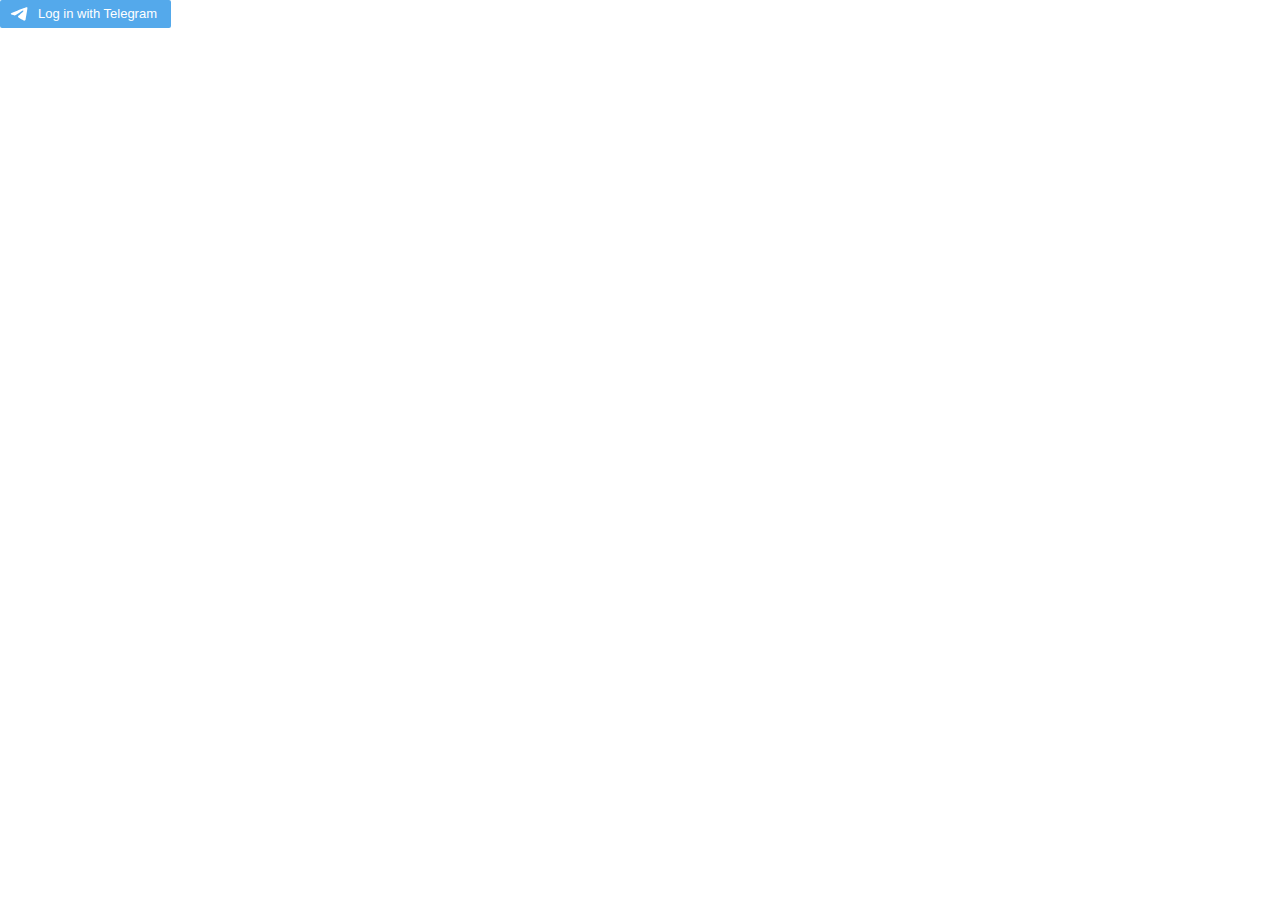
<file: DaisyX_files/ProtectronBetaBot.html>
<!DOCTYPE html>
<!-- saved from url=(0124)https://oauth.telegram.org/embed/ProtectronBetaBot?origin=https%3A%2F%2Fprotectronbot.com&size=medium&userpic=false&radius=2 -->
<html><head><meta http-equiv="Content-Type" content="text/html; charset=UTF-8">
    
    <title>Telegram Widget</title>
    <!--<base target="_blank">--><base href="." target="_blank">
    <meta name="viewport" content="width=device-width, initial-scale=1.0, minimum-scale=1.0, maximum-scale=1.0, user-scalable=no">
    <meta name="format-detection" content="telephone=no">
    <meta http-equiv="X-UA-Compatible" content="IE=edge">
    <meta name="MobileOptimized" content="176">
    <meta name="HandheldFriendly" content="True">
    <meta name="robots" content="noindex, nofollow">
    <style>.tgme_widget_login_button{border-radius:2px!important;}</style>
    <link rel="shortcut icon" href="https://telegram.org/favicon.ico?3" type="image/x-icon">
    <link href="./css" rel="stylesheet" type="text/css">
    <link href="./widget-frame.css" rel="stylesheet" media="screen">
    <script>TBaseUrl='/';</script>
  </head>
  <body class="widget_frame_base tgme_widget body_widget_login" data-new-gr-c-s-check-loaded="14.993.0" data-gr-ext-installed="">
    <div class="tgme_widget_login medium nouserpic" id="widget_login"><button class="btn tgme_widget_login_button" onclick="return TWidgetLogin.auth();"><i class="tgme_widget_login_button_icon"></i>Log in with Telegram</button></div>
    
    <script src="./widget-frame.js.download"></script>
    <script>TWidgetLogin.init('widget_login', 774061057, {"origin":"https:\/\/protectronbot.com","embed":1}, false, "en");
</script>
  

<!-- page generated in 9.68ms -->
</body></html>
</file>
<file: DaisyX_files/widget-frame.css>
body.widget_frame_base {
  font-family: 'Roboto', sans-serif;
  padding: 0;
  margin: 0 auto;
  font-size: 16px;
}
.widget_frame_base a {
  color: #2481CC;
  text-decoration: none;
}
.widget_frame_base a:hover {
  text-decoration: underline;
}
.widget_frame_base a:hover * {
  text-decoration: inherit;
}
body.rtl {
  direction: rtl;
}

.no_transitions,
.no_transitions * {
  transition: none !important;
}

body.body_widget_post {
  line-height: 0;
  color: #212121;
  min-width: 300px;
  max-width: 500px;
}
mark.highlight {
  background: #ffeeb8;
  color: inherit;
  border-radius: 2px;
  padding: 0 1px;
  margin: 0 -1px;
}
.emoji {
  font-style: normal;
}
.emoji > b {
  font-weight: normal;
}
.emoji_default .emoji {
  background: none !important;
}
.emoji_image .emoji {
  width: 1.25em;
  vertical-align: top;
  display: inline-block;
  white-space: nowrap;
  overflow: hidden;
  background: no-repeat 2px 50%;
  background-position-y: calc(50% - 1px);
  background-size: 1.25em 1.25em;
  text-indent: -10em;
  padding: 3px 3px 3px 2px;
  margin: -3px -2px;
}
.emoji_image .emoji > b {
  letter-spacing: 12em;
  pointer-events: none;
}
.flex_ellipsis,
.inline_flex_ellipsis {
  position: relative;
  display: -webkit-flex !important;
  display: flex !important;
  overflow: hidden;
  text-overflow: ellipsis;
}
.inline_flex_ellipsis {
  display: -webkit-inline-flex !important;
  display: inline-flex !important;
  vertical-align: top;
}
a.flex_ellipsis:hover:before,
a.inline_flex_ellipsis:hover:before {
  position: absolute;
  right: 0;
  content: '\a0';
  text-decoration: underline;
  letter-spacing: 1000em;
}
.flex_ellipsis > .ellipsis,
.inline_flex_ellipsis > .ellipsis {
  flex: 0 1 auto;
  overflow: hidden;
  text-overflow: ellipsis;
}
.media_not_supported_cont,
.media_not_supported .media_supported_cont {
  display: none;
}
.media_not_supported .media_not_supported_cont {
  display: block;
}
.copyonly {
  color: transparent;
  display: inline-block;
  vertical-align: baseline;
  width: 1px;
  height: 0;
  background: 0 no-repeat none;
  font-size: 0;
  float: left;
  text-rendering: auto;
  /*-webkit-user-select: none;
  -moz-user-select: none;
  -ms-user-select: none;
  user-select: none;*/
}
.file-upload {
  display: none;
}
.ohide {
  opacity: 0;
  visibility: hidden;
  pointer-events: none;
}
.tgme_widget_message_user {
  float: left;
}
.tgme_widget_message_user a {
  display: inline-block;
  border-radius: 18px;
}
.tgme_widget_message_user_photo,
.tgme_widget_message_user_photo img,
.tgme_widget_login_user_photo,
.tgme_widget_login_user_photo img {
  display: inline-block;
  vertical-align: top;
  width: 36px;
  height: 36px;
  border-radius: 18px;
}
.tgme_widget_message_user_photo,
.tgme_widget_login_user_photo {
  position: relative;
  font-style: normal;
  text-align: center;
  text-transform: uppercase;
  text-decoration: none !important;
  font-size: 19px;
  line-height: 38px;
  color: #fff;
  background: #e57979;
  overflow: hidden;
}
.tgme_widget_message_user_photo:before,
.tgme_widget_login_user_photo:before {
  content: attr(data-content);
  font-weight: 500;
}
.tgme_widget_message_user_photo img,
.tgme_widget_login_user_photo img {
  position: absolute;
  left: 0;
  top: 0;
}
.tgme_widget_message_bubble {
  position: relative;
  border: 1px solid #d7e3ec;
  border-radius: 0 10px 10px 10px;
  background: #fff;
  padding: 12px 17px;
}
.tgme_widget_message_bubble,
.tgme_widget_message_inline_keyboard {
  margin-left: 45px;
}
.no_userpic .tgme_widget_message_user {
  display: none;
}
.no_userpic .tgme_widget_message_bubble,
.no_userpic .tgme_widget_message_inline_keyboard {
  margin-left: 7px;
}
@media (max-width: 354px) {
  .tgme_widget_message_user {
    display: none;
  }
  .tgme_widget_message_bubble,
  .tgme_widget_message_inline_keyboard {
    margin-left: 7px;
  }
  .force_userpic .tgme_widget_message_user {
    display: block;
  }
  .force_userpic .tgme_widget_message_bubble,
  .force_userpic .tgme_widget_message_inline_keyboard {
    margin-left: 45px;
  }
}
.tgme_widget_message_bubble_tail {
  pointer-events: none;
  position: absolute;
  left: -8px;
  top: -1px;
}
.tgme_widget_message_bubble_tail .background {
  pointer-events: auto;
  fill: #fff;
}
.tgme_widget_message_bubble_tail .border_1x {
  fill: #d7e3ec;
}
.tgme_widget_message_bubble_logo {
  display: inline-block;
  float: right;
  width: 24px;
  height: 20px;
  margin-left: 10px;
  background: url('data:image/svg+xml,%3Csvg%20height%3D%2220%22%20viewBox%3D%220%200%2024%2020%22%20width%3D%2224%22%20xmlns%3D%22http%3A%2F%2Fwww.w3.org%2F2000%2Fsvg%22%3E%3Cpath%20d%3D%22m488.649875%2044.6098697c6.442438-2.8224615%2010.738405-4.6832009%2012.887902-5.5822181%206.137252-2.5668769%207.41252-3.0127709%208.243723-3.0276516.182815-.0030813.591576.0424775.856354.2585203.223574.1824224.285088.428849.314524.6018054.029436.1729565.066092.5669556.036954.874815-.33258%203.5138587-1.771648%2012.041067-2.503764%2015.9766489-.309785%201.6652923-.919763%202.2236562-1.510292%202.2782995-1.283356.1187526-2.257879-.8528431-3.500872-1.6721675-1.945039-1.2820809-3.043862-2.0801802-4.931859-3.3312543-2.181908-1.4458326-.767468-2.2404874.475995-3.5391756.32542-.3398729%205.979917-5.5116482%206.08936-5.9808093.013687-.0586764.02639-.2773944-.102829-.3928855-.129218-.1154911-.319934-.0759976-.457559-.0445881-.195081.044522-3.302306%202.1096922-9.321675%206.1955107-.881976.6089971-1.680842.9057209-2.396598.8901714-.789064-.017142-2.306907-.4486274-3.435267-.8174505-1.38398-.4523766-2.48394-.6915513-2.388158-1.4598267.049889-.4001653.59791-.8094133%201.644061-1.227744z%22%20fill%3D%22%2333afed%22%20fill-rule%3D%22evenodd%22%20transform%3D%22translate%28-487%20-36%29%22%2F%3E%3C%2Fsvg%3E') no-repeat center;
  cursor: pointer;
}
.err_message .tgme_widget_message_bubble_logo {
  margin-top: 4px;
}
.tgme_widget_message_inline_row {
  margin-top: 6px;
  display: flex;
}
.tgme_widget_message_inline_button {
  display: inline-block;
  font-size: 16px;
  line-height: 21px;
  font-weight: 500;
  background: #b5c0c8;
  box-shadow: none;
  color: #fff;
  border-radius: 10px;
  padding: 7px 12px 6px;
  text-align: center;
  max-width: 100%;
  box-sizing: border-box;
  flex-grow: 1;
  flex-shrink: 1;
}
.widget_frame_base a.tgme_widget_message_inline_button,
.widget_frame_base a.tgme_widget_message_inline_button:hover {
  color: #fff;
  text-decoration: none;
}
.tgme_widget_message_inline_button + .tgme_widget_message_inline_button {
  margin-left: 6px;
}
.tgme_widget_message_inline_button_text {
  display: block;
  white-space: nowrap;
  overflow: hidden;
  text-overflow: ellipsis;
}
a.tgme_widget_message_action_btn {
  vertical-align: top;
  white-space: nowrap;
  font-weight: 500;
  margin-left: 12px;
  cursor: pointer;
}
a.tgme_widget_message_action_btn,
body.dark a.tgme_widget_message_action_btn {
  color: inherit !important;
}
a.tgme_widget_message_action_btn.accent_color,
body.dark a.tgme_widget_message_action_btn.accent_color {
  color: #2481CC !important;
}
.tgme_widget_message_author,
.tgme_widget_message_forwarded_from {
  font-size: 16px;
  line-height: 23px;
  margin: -2px 0;
  color: #2481CC;
  text-align: left;
  white-space: nowrap;
  text-overflow: ellipsis;
  overflow: hidden;
  display: -webkit-flex;
  display: flex;
}
.widget_frame_base .tgme_widget_message_author a,
.widget_frame_base .tgme_widget_message_author a:hover,
.widget_frame_base .tgme_widget_message_forwarded_from a,
.widget_frame_base .tgme_widget_message_forwarded_from a:hover {
  color: inherit;
}
.tgme_widget_message_forwarded_from {
  margin-top: 0;
}
.tgme_widget_message_author_name,
.tgme_widget_message_owner_name,
.tgme_widget_message_via_bot,
.tgme_widget_message_forwarded_from_name,
.tgme_widget_message_forwarded_from_author {
  -webkit-flex: 0 1 auto;
  flex: 0 1 auto;
  text-overflow: ellipsis;
  overflow: hidden;
  font-weight: 500;
}
.tgme_widget_message_via_bot {
  -webkit-flex-shrink: 0;
  flex-shrink: 0;
  max-width: 30%;
}
.tgme_widget_message_forwarded_from .tgme_widget_message_via_bot {
  max-width: 25%;
}
.verified-icon {
  display: inline-block;
  width: 1em;
  height: 1em;
  padding: 1px;
  color: transparent;
  background: url('data:image/svg+xml,%3Csvg%20height%3D%2226%22%20viewBox%3D%220%200%2026%2026%22%20width%3D%2226%22%20xmlns%3D%22http%3A%2F%2Fwww.w3.org%2F2000%2Fsvg%22%3E%3Cpath%20d%3D%22m14.378741%201.509638%201.818245%201.818557c.365651.365716.861601.571194%201.378741.571259l2.574273.000312c1.01361.000117%201.846494.773578%201.940861%201.762436l.008905.187798-.000312%202.5727c-.000065.517322.205439%201.013454.571259%201.379222l1.819649%201.819337c.714441.713427.759174%201.843179.134563%202.609139l-.134797.148109-1.819181%201.8182502c-.365963.3657823-.571558.8620196-.571493%201.3794456l.000312%202.5737972c.000559%201.0136048-.772668%201.846676-1.7615%201.9412861l-.188266.0084786-2.573792-.0003107c-.517426-.0000624-1.013675.2055248-1.379456.5714956l-1.818245%201.8191823c-.71331.7145515-1.843049.7594886-2.609113.1349998l-.148135-.1347645-1.8193435-1.8196542c-.3657628-.3658252-.8618987-.5713214-1.3792103-.571259l-2.5727052.0003107c-1.0136048.0001222-1.846676-.7731321-1.9412861-1.761968l-.0089492-.1877967-.0003107-2.5742678c-.0000624-.5171478-.2055495-1.0130926-.571259-1.3787397l-1.8185622-1.8182515c-.7139886-.713869-.758706-1.843647-.1340846-2.609607l.1338493-.148109%201.8190328-1.81935c.3655665-.365625.5709613-.861471.5710237-1.378494l.0003107-2.573181c.0006006-1.076777.8734635-1.949636%201.9502353-1.950234l2.5731758-.000312c.5170321-.000065%201.0128768-.205452%201.3785044-.571025l1.8193448-1.819038c.761592-.761449%201.996254-.761345%202.757716.000247zm3.195309%208.047806c-.426556-.34125-1.032655-.306293-1.417455.060333l-.099151.108173-4.448444%205.55815-1.7460313-1.74707-.1104961-.096564c-.4229264-.32188-1.0291801-.289692-1.4154413.096564-.3862612.386269-.4184492.992511-.0965653%201.41544l.0965653.1105%202.5999987%202.5999987.109876.0961467c.419874.320359%201.015131.2873897%201.397071-.0773773l.098579-.107692%205.2-6.4999961.083772-.120484c.273208-.455884.174278-1.054885-.252278-1.396122z%22%20fill%3D%22%2333AFED%22%20fill-rule%3D%22evenodd%22%2F%3E%3C%2Fsvg%3E') no-repeat 0 0;
  background-size: 100%;
  vertical-align: -4px;
  margin-left: 8px;
}
.message_media_not_supported_wrap {
  padding: 0 10px;
  margin: 16px 0 26px;
  text-align: center;
}
.message_media_not_supported {
  font-size: 14px;
  line-height: 20px;
  color: #738CA7;
  -webkit-user-select: none;
  -moz-user-select: none;
  -ms-user-select: none;
  user-select: none;
}
.message_media_view_in_telegram {
  display: inline-block;
  font-size: 14px;
  line-height: 20px;
  font-weight: 500;
  border-radius: 20px;
  border: 1px solid #4ca3e2;
  transition: all .2s ease;
  text-transform: uppercase;
  white-space: nowrap;
  color: #2481cc;
  padding: 10px 20px 9px;
  margin-top: 12px;
}
.widget_frame_base a.message_media_view_in_telegram:hover {
  text-decoration: none;
  background: #4ca3e2;
  color: #fff;
}
.tgme_widget_message_photo_wrap {
  display: block;
  background: no-repeat -10000px -10000px;
  background-size: 0 0;
  margin: 12px -17px;
  min-width: calc(100% + 34px) !important;
  max-width: calc(100% + 34px) !important;
  text-align: center;
  position: relative;
  overflow: hidden;
}
.tgme_widget_message_photo_wrap:hover {
  text-decoration: none;
}
.tgme_widget_message_photo {
  display: block;
  position: relative;
  background: no-repeat center;
  background-size: cover;
  background-image: inherit;
  margin: 0 auto;
  z-index: 2;
}
.tgme_widget_message_photo_wrap.blured:before {
  content: '';
  display: block;
  position: absolute;
  left: -30px;
  right: -30px;
  top: -30px;
  bottom: -30px;
  background: no-repeat center;
  background-size: cover;
  background-image: inherit;
  -webkit-filter: blur(15px);
  filter: blur(15px);
  z-index: 1;
}
.tgme_widget_message_photo_wrap.blured:after {
  content: '';
  display: block;
  position: absolute;
  left: -1px;
  right: -1px;
  top: -1px;
  bottom: -1px;
  background: #fff;
  opacity: .3;
  z-index: 1;
}
.tgme_widget_message_video_player {
  display: block;
  margin: 12px -17px;
  min-width: calc(100% + 34px) !important;
  max-width: calc(100% + 34px) !important;
  position: relative;
  overflow: hidden;
}
a.tgme_widget_message_video_player:hover {
  text-decoration: none;
}
.tgme_widget_message_video_player:after,
.link_preview_video_player:after,
.tgme_widget_message_game_video_player:after {
  content: '';
  display: block;
  position: absolute;
  left: 0;
  right: 0;
  top: 0;
  bottom: 0;
  z-index: 3;
}
.tgme_widget_message_video_thumb,
.tgme_widget_message_roundvideo_thumb,
.link_preview_video_thumb,
.tgme_widget_message_game_video_thumb {
  position: absolute;
  left: -30px;
  right: -30px;
  top: -30px;
  bottom: -30px;
  background: no-repeat center;
  background-size: cover;
  -webkit-filter: blur(15px);
  filter: blur(15px);
}
.tgme_widget_message_video_wrap,
.link_preview_video_wrap,
.tgme_widget_message_game_video_wrap {
  position: relative;
  display: block;
  margin: 0 auto;
  overflow: hidden;
  z-index: 2;
}
.tgme_widget_message_video_wrap {
  min-width: 100%;
  max-width: 100%;
}
.tgme_widget_message_video_player.blured .tgme_widget_message_video_wrap {
  background: rgba(255, 255, 255, .3);
}
.tgme_widget_message_video,
.link_preview_video,
.tgme_widget_message_game_video {
  position: absolute;
  left: 0;
  right: 0;
  top: 0;
  bottom: 0;
}
.tgme_widget_message_video.blured {
  left: -30px;
  right: -30px;
  top: -30px;
  bottom: -30px;
  width: calc(100% + 60px);
  height: calc(100% + 60px);
  object-fit: cover;
  -webkit-filter: blur(15px);
  filter: blur(15px);
}
.message_video_play {
  position: absolute;
  left: 0;
  right: 0;
  top: 0;
  bottom: 0;
  z-index: 1;
  cursor: pointer;
  transition: opacity .2s ease;
  z-index: 5;
}
.playing .message_video_play,
.not_supported .message_video_play {
  opacity: 0;
}
.message_video_play:after {
  display: inline-block;
  content: '';
  width: 60px;
  height: 60px;
  border-radius: 30px;
  background: url('data:image/svg+xml,%3Csvg%20height%3D%2240%22%20viewBox%3D%220%200%2040%2040%22%20width%3D%2240%22%20xmlns%3D%22http%3A%2F%2Fwww.w3.org%2F2000%2Fsvg%22%3E%3Cpath%20d%3D%22m12%208.83371381v22.33257239c0%20.8591096.6964459%201.5555555%201.5555556%201.5555555.2958418%200%20.5855493-.084363.8351396-.2431932l17.5470212-11.1662862c.7247977-.4612349.9384575-1.4227043.4772226-2.147502-.1222335-.1920812-.2851414-.3549891-.4772226-.4772226l-17.5470212-11.1662862c-.7247977-.4612349-1.6862671-.24757504-2.147502.47722266-.1588302.24959034-.2431932.53929784-.2431932.83513965z%22%20fill%3D%22%23fff%22%2F%3E%3C%2Fsvg%3E') no-repeat center;
  background-color: #808080;
  background-color: rgba(0, 0, 0, .5);
  position: absolute;
  left: 0;
  right: 0;
  top: 0;
  bottom: 0;
  margin: auto;
}
.message_video_duration,
.tgme_widget_message_game_label,
.tgme_widget_message_invoice_label {
  position: absolute;
  display: inline-block;
  font-size: 14px;
  line-height: 17px;
  border-radius: 11px;
  background: #808080;
  background: rgba(0, 0, 0, .5);
  -webkit-font-smoothing: antialiased;
  -moz-osx-font-smoothing: grayscale;
  white-space: nowrap;
  color: #fff;
  padding: 3px 8px 2px;
  margin: 10px;
  right: 0;
  bottom: 0;
  z-index: 7;
}
.tgme_widget_message_video_player .message_media_not_supported_wrap,
.tgme_widget_message_roundvideo_player .message_media_not_supported_wrap {
  position: absolute;
  left: 0;
  right: 0;
  top: 0;
  bottom: 0;
  background: rgba(0, 0, 0, .3);
  margin: 0;
  text-align: center;
  z-index: 6;
  transition: all .2s ease;
  pointer-events: none;
  visibility: hidden;
  opacity: 0;
}
.tgme_widget_message_video_player.not_supported .message_media_not_supported_wrap,
.tgme_widget_message_roundvideo_player.not_supported .message_media_not_supported_wrap {
  pointer-events: auto;
  visibility: visible;
  opacity: 1;
}
.tgme_widget_message_video_player .message_media_not_supported,
.tgme_widget_message_roundvideo_player .message_media_not_supported,
body.dark .tgme_widget_message_video_player .message_media_not_supported,
body.dark .tgme_widget_message_roundvideo_player .message_media_not_supported {
  position: absolute;
  left: 0;
  right: 0;
  top: 0;
  bottom: 0;
  display: inline-block;
  font-size: 14px;
  line-height: 20px;
  color: #fff;
  height: 74px;
  margin: auto;
  padding: 15px;
}
.tgme_widget_message_video_player .message_media_view_in_telegram,
.tgme_widget_message_roundvideo_player .message_media_view_in_telegram,
body.dark .tgme_widget_message_video_player .message_media_view_in_telegram,
body.dark .tgme_widget_message_roundvideo_player .message_media_view_in_telegram {
  border-color: #fff;
  color: #fff;
}
.tgme_widget_message_video_player .message_media_view_in_telegram:hover,
.tgme_widget_message_roundvideo_player .message_media_view_in_telegram:hover,
body.dark .tgme_widget_message_video_player .message_media_view_in_telegram:hover,
body.dark .tgme_widget_message_roundvideo_player .message_media_view_in_telegram:hover {
  background: #fff;
  color: #777;
}
.tgme_widget_message_sticker_wrap {
  position: relative;
  display: block;
  margin: 12px auto;
  min-height: 20px;
}
.tgme_widget_message_sticker {
  display: block;
  background: no-repeat center;
  background-size: 100%;
  max-width: 256px;
}
.tgme_widget_message_tgsticker {
  position: relative;
  display: block;
  max-width: 256px;
}
.tgme_widget_message_tgsticker img.blured {
  filter: blur(3px);
}
.tgme_widget_message_tgsticker img,
.tgme_widget_message_tgsticker canvas {
  position: absolute;
  top: 0; bottom: 0;
  left: 0; right: 0;
  width: 100%;
  height: 100%;
}
.tgme_widget_message_roundvideo_player {
  position: relative;
  display: block;
  margin: 12px auto;
  max-width: 256px;
}
.tgme_widget_message_roundvideo_player .message_media_not_supported_wrap {
  border-radius: 128px;
}
.tgme_widget_message_roundvideo_wrap {
  position: relative;
  display: inline-block;
  vertical-align: top;
  overflow: hidden;
  width: 100%;
  padding: 2px;
  margin: -2px;
}
.tgme_widget_message_roundvideo_wrap:before {
  content: '';
  display: block;
  padding-top: 100%;
}
.tgme_widget_message_roundvideo {
  position: absolute;
  left: 0;
  right: 0;
  top: 0;
  bottom: 0;
  border-radius: 130px;
  width: 100%;
  height: 100%;
}
.tgme_widget_message_roundvideo_muted {
  position: absolute;
  left: 50%;
  bottom: 12px;
  display: inline-block;
  width: 32px;
  height: 32px;
  margin-left: -16px;
  border-radius: 16px;
  background: url('data:image/svg+xml,%3Csvg%20height%3D%2230%22%20viewBox%3D%220%200%2030%2030%22%20width%3D%2230%22%20xmlns%3D%22http%3A%2F%2Fwww.w3.org%2F2000%2Fsvg%22%3E%3Cpath%20d%3D%22m16.4885328%209.06461828c.1165616.19426925.1781339.41656476.1781339.64311969v10.58452403c0%20.690356-.5596441%201.25-1.25%201.25-.226555%200-.4488505-.0615723-.6431197-.1781338l-3.3454132-2.0072479c-.6275112-.3765068-1.0114671-1.054646-1.0114671-1.7864436v-5.1408734c0-.7317976.3839559-1.4099368%201.0114671-1.7864436l3.3454132-2.00724788c.5919753-.3551852%201.3598006-.16322887%201.7149858.42874646zm-8.57186613%202.18538172c.69035593%200%201.25.5596441%201.25%201.25v5c0%20.6903559-.55964407%201.25-1.25%201.25-.69035594%200-1.25-.5596441-1.25-1.25v-5c0-.6903559.55964406-1.25%201.25-1.25zm15.45418453%201.1551933c.2422616-.1706399.5792198-.1491612.7978635.0660979.2186436.215259.2453762.5518412.0785363.7967352l-.0716419.0871214-1.6419424%201.6674013%201.6419424%201.6677398c.2421664.2459741.2390797.6416902-.0068944.8838566-.2186437.215259-.5556019.2367378-.7978635.0660979l-.0859931-.0729923-1.6281914-1.654702-1.6279579%201.654702-.0859931.0729923c-.2422615.1706399-.5792198.1491611-.7978635-.0660979-.2186436-.2152591-.2453762-.5518413-.0785363-.7967353l.0716419-.0871213%201.6417089-1.6677398-1.6417089-1.6674013c-.2421664-.2459741-.2390797-.6416902.0068944-.8838566.2186437-.2152591.555602-.2367378.7978635-.0660979l.0859931.0729923%201.6279579%201.6533635%201.6281914-1.6533635z%22%20fill%3D%22%23fff%22%20fill-rule%3D%22evenodd%22%2F%3E%3C%2Fsvg%3E') no-repeat center;
  background-color: rgba(0, 0, 0, .6);
  transition: all .3s ease;
}
.playing .tgme_widget_message_roundvideo_muted,
.not_supported .tgme_widget_message_roundvideo_muted {
  transform: scale3d(0, 0, 0);
  visibility: hidden;
  opacity: 0;
}
.tgme_widget_message_roundvideo_border {
  display: inline-block;
  position: absolute;
  border-radius: 198px;
  top: 0; left: 0;
  bottom: 0; right: 0;
  border: 70px solid #fff;
  margin: -68px;
}
.tgme_widget_message_roundvideo_progress_wrap {
  position: absolute;
  top: 0;
  left: 0;
  width: 100%;
  height: 100%;
  transition: all .3s ease;
  visibility: hidden;
  opacity: 0;
}
.playing .tgme_widget_message_roundvideo_progress_wrap {
  visibility: visible;
  opacity: 0.4;
}
.tgme_widget_message_roundvideo_progress {
  stroke: #fff;
  stroke-width: 3px;
  stroke-linecap: round;
  fill: rgba(0, 0, 0, 0);
  transform: rotateZ(-90deg);
  transform-origin: 50%;
  r: calc(50% - 7.5px);
}
.tgme_widget_message_roundvideo_play {
  display: inline-block;
  position: absolute;
  border-radius: 128px;
  top: 0;
  left: 0;
  bottom: 0;
  right: 0;
  cursor: pointer;
  z-index: 3;
}
.tgme_widget_message_roundvideo_duration {
  display: inline-block;
  position: absolute;
  left: 0;
  bottom: 0;
  font-size: 14px;
  line-height: 19px;
  color: #738CA7;
  -webkit-font-smoothing: antialiased;
  -moz-osx-font-smoothing: grayscale;
}
.tgme_widget_message_voice_player {
  display: block;
  border-radius: 25px 0 0 25px;
  margin: 10px 0;
  overflow: hidden;
}
a.tgme_widget_message_voice_player:hover {
  text-decoration: none;
}
.tgme_widget_message_voice {
  display: none !important;
}
.tgme_widget_message_voice_play {
  display: inline-block;
  float: left;
  width: 50px;
  height: 50px;
  border-radius: 25px;
  background: url('data:image/svg+xml,%3Csvg%20height%3D%2224%22%20viewBox%3D%220%200%2024%2024%22%20width%3D%2224%22%20xmlns%3D%22http%3A%2F%2Fwww.w3.org%2F2000%2Fsvg%22%3E%3Cpath%20d%3D%22m5%203.24662107v17.50675783c0%20.6750147.54720753%201.2222223%201.22222222%201.2222223.23559715%200%20.46617345-.0680925.66397379-.196081l13.52794929-8.7533789c.5667222-.3667026.7288701-1.1233929.3621675-1.6901151-.0937888-.1449463-.2172212-.2683787-.3621675-.3621675l-13.52794929-8.75337893c-.5667222-.3667026-1.3234125-.20455468-1.69011509.36216752-.12798845.19780033-.19608092.42837663-.19608092.66397378z%22%20transform%3D%22translate%281%200%29%22%20fill%3D%22%23fff%22%2F%3E%3C%2Fsvg%3E') no-repeat center;
  background-color: #4ca3e2;
  cursor: pointer;
  transition: opacity .2s ease;
  opacity: 0.5;
}
.ready .tgme_widget_message_voice_play {
  opacity: 1;
}
.playing .tgme_widget_message_voice_play {
  background-image: url('data:image/svg+xml,%3Csvg%20height%3D%2224%22%20viewBox%3D%220%200%2024%2024%22%20width%3D%2224%22%20xmlns%3D%22http%3A%2F%2Fwww.w3.org%2F2000%2Fsvg%22%3E%3Cpath%20d%3D%22m8.7180574%204c.44575937%200%20.60740249.04641281.77036545.13356635.16296296.08715355.29085725.21504784.3780108.3780108.08715354.16296296.13356635.32460608.13356635.77036545v13.4361148c0%20.4457594-.04641281.6074025-.13356635.7703655-.08715355.1629629-.21504784.2908572-.3780108.3780107-.16296296.0871536-.32460608.1335664-.77036545.1335664h-2.4361148c-.44575937%200-.60740249-.0464128-.77036545-.1335664-.16296296-.0871535-.29085725-.2150478-.3780108-.3780107-.08715354-.162963-.13356635-.3246061-.13356635-.7703655v-13.4361148c0-.44575937.04641281-.60740249.13356635-.77036545.08715355-.16296296.21504784-.29085725.3780108-.3780108.16296296-.08715354.32460608-.13356635.77036545-.13356635zm9%200c.4457594%200%20.6074025.04641281.7703655.13356635.1629629.08715355.2908572.21504784.3780107.3780108.0871536.16296296.1335664.32460608.1335664.77036545v13.4361148c0%20.4457594-.0464128.6074025-.1335664.7703655-.0871535.1629629-.2150478.2908572-.3780107.3780107-.162963.0871536-.3246061.1335664-.7703655.1335664h-2.4361148c-.4457594%200-.6074025-.0464128-.7703655-.1335664-.1629629-.0871535-.2908572-.2150478-.3780107-.3780107-.0871536-.162963-.1335664-.3246061-.1335664-.7703655v-13.4361148c0-.44575937.0464128-.60740249.1335664-.77036545.0871535-.16296296.2150478-.29085725.3780107-.3780108.162963-.08715354.3246061-.13356635.7703655-.13356635z%22%20transform%3D%22translate%281%200%29%22%20fill%3D%22%23fff%22%20fill-rule%3D%22evenodd%22%2F%3E%3C%2Fsvg%3E');
}
.tgme_widget_message_voice_wrap {
  margin-left: 61px;
}
.tgme_widget_message_voice_progress_wrap {
  position: relative;
  padding-top: 10px;
  height: 14px;
  overflow: hidden;
  -webkit-user-select: none;
  -moz-user-select: none;
  -ms-user-select: none;
  user-select: none;
}
.tgme_widget_message_voice_progress_wrap .bar {
  position: absolute;
  height: 14px;
  line-height: 14px;
  white-space: nowrap;
}
.tgme_widget_message_voice_progress_wrap .bar s {
  display: inline-block;
  width: 4px;
  padding-top: 4px;
  margin-top: -4px;
  margin-right: 2px;
  border-radius: 2px;
  vertical-align: bottom;
  box-sizing: border-box;
}
.tgme_widget_message_voice_progress {
  position: relative;
  height: 14px;
  margin-top: -4px;
  padding-top: 4px;
  overflow: hidden;
  width: 0;
}
.tgme_widget_message_voice_progress_bg .bar s {
  background: #d3dbe4;
}
.tgme_widget_message_voice_progress .bar s {
  background: #4ca3e2;
}
.tgme_widget_message_voice_duration {
  display: inline-block;
  font-size: 14px;
  line-height: 19px;
  color: #738CA7;
  margin: 5px 0 2px;
  -webkit-font-smoothing: antialiased;
  -moz-osx-font-smoothing: grayscale;
}
.tgme_widget_message_document_wrap,
.tgme_widget_message_contact_wrap {
  display: block;
  border-radius: 25px 0 0 25px;
  margin: 10px 0;
  overflow: hidden;
}
a.tgme_widget_message_document_wrap:hover,
a.tgme_widget_message_document_wrap:focus,
a.tgme_widget_message_document_wrap:focus:hover,
a.tgme_widget_message_contact_wrap:hover,
a.tgme_widget_message_contact_wrap:focus,
a.tgme_widget_message_contact_wrap:focus:hover {
  text-decoration: none;
}
.tgme_widget_message_document_icon {
  display: inline-block;
  float: left;
  width: 50px;
  height: 50px;
  border-radius: 25px;
  background: url('data:image/svg+xml,%3Csvg%20height%3D%2230%22%20viewBox%3D%220%200%2030%2030%22%20width%3D%2230%22%20xmlns%3D%22http%3A%2F%2Fwww.w3.org%2F2000%2Fsvg%22%3E%3Cpath%20d%3D%22m16.6538365%204.06433079c.1979918.04563221.3731812.11819804.5454493.22593253l.1128317.07532436c.1136531.08153308.2382757.18981438.4504173.39794253l5.3612119%205.36021649c.3651614.3651614.4782555.5046993.58599.6769675.1077345.1722681.1803003.3474575.2259325.5454493l.0265217.1330464c.0264976.1610204.0378091.3583423.0378091.7599994v11.1969055c0%20.8915187-.0928256%201.214805-.2671327%201.5407309s-.4300957.5817145-.7560216.7560216-.6492122.2671327-1.5407309.2671327h-12.8722296c-.89151874%200-1.21480498-.0928256-1.5407309-.2671327-.32592593-.1743071-.5817145-.4300957-.7560216-.7560216-.16089885-.3008547-.2523697-.5994602-.26549007-1.3448229l-.00164263-17.0681376c0-.89151874.09282561-1.21480498.2671327-1.5407309.1743071-.32592593.43009567-.5817145.7560216-.7560216.3008547-.16089885.5994602-.2523697%201.34482293-.26549007l7.39281347-.00164263c.5164163%200%20.695054.01869859.8930458.06433079zm-.5073899%202.7892226c-.0937682.09376819-.1464466.22094515-.1464466.35355339v3.79289322c0%20.5522847.4477153%201%201%201h3.7928932c.2761424%200%20.5-.2238576.5-.5%200-.1326082-.0526784-.2597852-.1464466-.3535534l-4.2928932-4.29289321c-.1952622-.19526215-.5118446-.19526215-.7071068%200z%22%20fill%3D%22%23fff%22%20fill-rule%3D%22evenodd%22%2F%3E%3C%2Fsvg%3E') no-repeat center;
  background-color: #4ca3e2;
}
.tgme_widget_message_document_icon.audio {
  background-image: url('data:image/svg+xml,%3Csvg%20height%3D%2230%22%20viewBox%3D%220%200%2030%2030%22%20width%3D%2230%22%20xmlns%3D%22http%3A%2F%2Fwww.w3.org%2F2000%2Fsvg%22%3E%3Cpath%20d%3D%22m15%205c0-1.1045695.8954305-2%202-2h4c1.1045695%200%202%20.8954305%202%202v4h-6v12c0%202.6887547-2.1223067%204.8818181-4.7831104%204.9953805l-.2168896.0046195c-2.76142375%200-5-2.2385763-5-5s2.23857625-5%205-5c1.1261445%200%202.1653335.3723009%203.0011995%201.0005351z%22%20fill%3D%22%23fff%22%20fill-rule%3D%22evenodd%22%2F%3E%3C%2Fsvg%3E');
}
.tgme_widget_message_contact_wrap .tgme_widget_message_user_photo,
.tgme_widget_message_contact_wrap .tgme_widget_message_user_photo img {
  float: left;
  width: 50px;
  height: 50px;
  border-radius: 25px;
  font-size: 21px;
  line-height: 52px;
}
.tgme_widget_message_document,
.tgme_widget_message_contact {
  margin-left: 61px;
}
.tgme_widget_message_document_title,
.tgme_widget_message_contact_name {
  font-size: 16px;
  line-height: 23px;
  font-weight: 500;
  color: #2481CC;
  text-align: left;
  white-space: nowrap;
  text-overflow: ellipsis;
  overflow: hidden;
  margin: 4px 0 0;
}
.tgme_widget_message_document_extra,
.tgme_widget_message_contact_phone {
  font-size: 14px;
  line-height: 19px;
  color: #738CA7;
  text-align: left;
  white-space: nowrap;
  text-overflow: ellipsis;
  overflow: hidden;
  margin: 0 0 4px;
  -webkit-font-smoothing: antialiased;
  -moz-osx-font-smoothing: grayscale;
}
.tgme_widget_message_location_wrap {
  display: block;
  margin: 12px -17px;
  min-width: calc(100% + 34px) !important;
  max-width: calc(100% + 34px) !important;
}
.tgme_widget_message_location_wrap:hover,
.tgme_widget_message_location_wrap:focus,
.tgme_widget_message_location_wrap:focus:hover {
  text-decoration: none;
}
.tgme_widget_message_location {
  padding-top: 50%;
  background: no-repeat center;
  background-size: cover;
}
.tgme_widget_message_location_info {
  margin: 6px 17px 0;
}
.tgme_widget_message_location_title {
  font-size: 16px;
  line-height: 23px;
  font-weight: 500;
  color: #212121;
  white-space: nowrap;
  text-overflow: ellipsis;
  overflow: hidden;
}
.tgme_widget_message_location_address {
  font-size: 14px;
  line-height: 19px;
  color: #738CA7;
  white-space: nowrap;
  text-overflow: ellipsis;
  overflow: hidden;
  -webkit-font-smoothing: antialiased;
  -moz-osx-font-smoothing: grayscale;
}

.tgme_widget_message_error {
  font-size: 16px;
  line-height: 21px;
  padding: 3px 0;
  word-break: break-word;
  color: #738CA7;
  overflow: hidden;
  -webkit-font-smoothing: antialiased;
  -moz-osx-font-smoothing: grayscale;
}
.tgme_widget_message_error b {
  font-weight: 500;
}
.tgme_widget_message_error_button {
  margin: 10px 0 20px;
  text-align: center;
}
.tgme_widget_message_author ~ .tgme_widget_message_error {
  margin-top: 6px;
}
.tgme_widget_message_text {
  font-size: 16px;
  line-height: 21px;
  word-break: break-word;
  margin-top: 6px;
}
.tgme_widget_message_text b {
  font-weight: 500;
}
.tgme_widget_message_text code,
.tgme_widget_message_text pre {
  font-family: monospace;
  white-space: normal;
  /*color: #4e7391;*/
}
.tgme_widget_message_text pre {
  padding: 0;
  margin: 0;
}
.tgme_widget_message_reply_template {
  display: none;
}
.tgme_widget_message_reply .tgme_widget_message_author,
.tgme_widget_message_reply .tgme_widget_message_text,
.tgme_widget_message_reply .tgme_widget_message_metatext {
  font-size: 14px;
  line-height: 20px;
  margin: -2px 0;
  white-space: nowrap;
  text-overflow: ellipsis;
  overflow: hidden;
  margin-bottom: 1px;
}
.tgme_widget_message_reply_date {
  margin-top: 1px;
  white-space: nowrap;
  text-overflow: ellipsis;
  overflow: hidden;
}
.tgme_widget_message_reply .tgme_widget_message_text {
  color: #212121;
}
.tgme_widget_message_reply .tgme_widget_message_metatext {
  color: #738CA7;
  -webkit-font-smoothing: antialiased;
  -moz-osx-font-smoothing: grayscale;
}
.tgme_widget_message_reply_thumb {
  display: inline-block;
  width: 35px;
  height: 35px;
  float: left;
  border-radius: 3px;
  margin-right: 10px;
  background: no-repeat center;
  background-size: cover;
}
.tgme_widget_message_reply_thumb.round_thumb {
  border-radius: 18px;
}
.tgme_widget_message_reply,
.tgme_widget_message_link_preview,
.tgme_widget_message_game,
.tgme_widget_message_invoice {
  display: block;
  position: relative;
  font-size: 14px;
  line-height: 17px;
  padding: 2px 0 2px 12px;
  margin: 6px 0 -2px;
  overflow: hidden;
}
.widget_frame_base .tgme_widget_message_reply:hover,
.widget_frame_base .tgme_widget_message_link_preview:hover,
.widget_frame_base .tgme_widget_message_game:hover,
.widget_frame_base .tgme_widget_message_invoice:hover ,
.widget_frame_base .tgme_widget_message_location_wrap:hover {
  text-decoration: none;
}
.tgme_widget_message_reply:after,
.tgme_widget_message_link_preview:before,
.tgme_widget_message_game:before {
  content: '';
  position: absolute;
  background-color: #4CA3E2;
  border-radius: 2px;
  width: 2px;
  left: 0;
  top: 2px;
  bottom: 2px;
}
.link_preview_image,
.tgme_widget_message_game_image,
.tgme_widget_message_invoice_image {
  display: block;
  margin: 7px 0;
  border-radius: 6px;
  background: no-repeat center;
  background-size: cover;
}
.link_preview_right_image {
  display: inline-block;
  width: 60px;
  height: 60px;
  float: right;
  border-radius: 6px;
  margin-left: 10px;
  background: no-repeat center;
  background-size: cover;
}
.link_preview_video_player,
.tgme_widget_message_game_video_player {
  display: block;
  margin: 7px 0;
  border-radius: 6px;
  position: relative;
  overflow: hidden;
}
.link_preview_video_wrap,
.link_preview_video,
.tgme_widget_message_game_video_wrap,
.tgme_widget_message_game_video {
  border-radius: 6px;
}
.link_preview_embed_wrap {
  position: relative;
  display: block;
  margin: 7px 0;
  border-radius: 6px;
  overflow: hidden;
}
.link_preview_embed {
  position: absolute;
  left: 0;
  right: 0;
  top: 0;
  bottom: 0;
}
.link_preview_site_name {
  font-weight: 500;
  color: #2481cc;
}
.link_preview_title {
  font-weight: 500;
  color: #212121;
  margin-top: 4px;
  margin-bottom: 1px;
}
.link_preview_description {
  color: #212121;
  margin-top: 4px;
  margin-bottom: 1px;
  /*display: -webkit-box;
  max-height: 85px;
  -webkit-line-clamp: 5;
  -webkit-box-orient: vertical;
  overflow: hidden;
  text-overflow: ellipsis;*/
}
.tgme_widget_message_game {
  margin: 6px 0;
}
.tgme_widget_message_invoice {
  padding: 0;
  margin: 6px 0;
}
.tgme_widget_message_game_title,
.tgme_widget_message_invoice_title {
  font-size: 16px;
  line-height: 21px;
  font-weight: 500;
  color: #2481cc;
}
.tgme_widget_message_game_text,
.tgme_widget_message_invoice_description {
  font-size: 16px;
  line-height: 21px;
  color: #212121;
}
.tgme_widget_message_game_image_wrap,
.tgme_widget_message_invoice_image_wrap {
  position: relative;
}
.tgme_widget_message_game_image,
.tgme_widget_message_invoice_image {
  margin: 0;
}
.tgme_widget_message_game_video_player,
.tgme_widget_message_game_image_wrap,
.tgme_widget_message_invoice_image_wrap {
  margin: 6px 0 3px;
}
.tgme_widget_message_invoice_label {
  margin: 5px;
  left: 0;
  top: 0;
  right: auto;
  bottom: auto;
}
.tgme_widget_message_invoice_total {
  font-weight: 500;
}
.tgme_widget_message_poll {
  display: block;
  font-size: 16px;
  line-height: 21px;
  word-break: break-word;
  margin-top: 6px;
}
.tgme_widget_message_poll_question {
  font-weight: 500;
}
.tgme_widget_message_poll_type {
  font-size: 14px;
  line-height: 17px;
  color: #738CA7;
  margin-top: 2px;
}
.tgme_widget_message_poll_voters {
  display: inline-block;
  vertical-align: top;
  margin-left: 7px;
}
.tgme_widget_message_poll_voters .tgme_widget_message_user_photo,
.tgme_widget_message_poll_voters .tgme_widget_message_user_photo img {
  width: 18px;
  height: 18px;
  font-size: 8px;
  line-height: 20px;
}
.tgme_widget_message_poll_voters .tgme_widget_message_user_photo {
  border: 1px solid #fff;
  box-shadow: 0 0 0 0.25px #fff;
  margin: -2px -4px -2px 0;
  float: right;
}
.tgme_widget_message_poll_votes {
  font-size: 14px;
  line-height: 17px;
  color: #738CA7;
  margin-top: 0;
  margin-bottom: 16px;
}
.tgme_widget_message_poll_options {
  display: block;
  font-size: 15px;
  line-height: 17px;
  padding-top: 2px;
  margin-bottom: 16px;
}
.tgme_widget_message_poll_option {
  position: relative;
  padding-top: 10px;
  margin-top: 4px;
}
.tgme_widget_message_poll_option_percent {
  position: absolute;
  right: 100%;
  margin-right: -25px;
  font-size: 13px;
  font-weight: 500;
  color: #212121;
  text-align: right;
  white-space: nowrap;
}
.tgme_widget_message_poll_option_percent.p100 {
  font-size: 11px;
}
.tgme_widget_message_poll_option_radio_item {
  cursor: pointer;
}
.tgme_widget_message_poll_option_radio_item .tgme_widget_message_poll_option_value {
  padding-bottom: 10px;
}
.tgme_widget_message_poll_option_radio {
  position: absolute;
  top: 7px;
}
.tgme_widget_message_poll_option_radio:before {
  display: inline-block;
  vertical-align: -4px;
  content: '';
  width: 20px;
  height: 20px;
  border: 2px solid #adb1b3;
  border-radius: 10px;
  box-sizing: border-box;
  transition: all 0.15s ease;
}
.tgme_widget_message_poll_option_radio_item .tgme_widget_message_poll_option_radio:after {
  position: absolute;
  left: 0;
  display: inline-block;
  vertical-align: -4px;
  content: '';
  width: 20px;
  height: 20px;
  border-radius: 10px;
  box-sizing: border-box;
  background: #2392e7 url('data:image/svg+xml,%3Csvg%20height%3D%2220%22%20viewBox%3D%220%200%2020%2020%22%20width%3D%2220%22%20xmlns%3D%22http%3A%2F%2Fwww.w3.org%2F2000%2Fsvg%22%3E%3Cg%20fill%3D%22%23fff%22%20fill-rule%3D%22evenodd%22%3E%3Crect%20height%3D%225.5%22%20rx%3D%221.1%22%20transform%3D%22matrix%28.70710678%20-.70710678%20.70710678%20.70710678%20-6.903479%208.428501%29%22%20width%3D%222.2%22%20x%3D%225.622361%22%20y%3D%229.797487%22%2F%3E%3Crect%20height%3D%2211%22%20rx%3D%221.1%22%20transform%3D%22matrix%28.70710678%20.70710678%20-.70710678%20.70710678%2010.937311%20-5.071194%29%22%20width%3D%222.2%22%20x%3D%2210.490128%22%20y%3D%225.166905%22%2F%3E%3C%2Fg%3E%3C%2Fsvg%3E') no-repeat center;
  transition: all 0.1s ease;
  transform: scale3d(0, 0, 1);
  opacity: 0;
}
.tgme_widget_message_poll_option_radio_item.selected .tgme_widget_message_poll_option_radio:after {
  transform: scale3d(1, 1, 1);
  opacity: 1;
}
.tgme_widget_message_poll_option_radio_item:hover .tgme_widget_message_poll_option_radio:before {
  background-color: rgba(0, 0, 0, 0.05);
}
.tgme_widget_message_poll_option_value {
  position: relative;
  padding-left: 32px;
  color: #212121;
}
.tgme_widget_message_poll_option_bar {
  margin-top: 6px;
  min-width: 4px;
  background: #4ca3e2;
  border-radius: 2px;
  height: 4px;
}
.widget_frame_base .tgme_widget_message_poll_options:hover {
  text-decoration: none;
}
.tgme_widget_message_poll_option_correct,
.tgme_widget_message_poll_option_incorrect {
  background: #4ca3e2 url('data:image/svg+xml,%3Csvg%20height%3D%226%22%20viewBox%3D%220%200%208%206%22%20width%3D%228%22%20xmlns%3D%22http%3A%2F%2Fwww.w3.org%2F2000%2Fsvg%22%3E%3Cg%20stroke%3D%22none%22%20stroke-width%3D%221%22%20fill%3D%22none%22%20fill-rule%3D%22evenodd%22%20stroke-linecap%3D%22round%22%20stroke-linejoin%3D%22round%22%3E%3Cpath%20d%3D%22M1%2C3.43181818%20L2.820907%2C5.19754618%20C2.85078174%2C5.22651562%202.90134144%2C5.22445679%202.9333123%2C5.19345474%20L7%2C1.25%22%20stroke%3D%22%23fff%22%20stroke-width%3D%221.2%22%3E%3C%2Fpath%3E%3C%2Fg%3E%3C%2Fsvg%3E') no-repeat center;
  position: absolute;
  width: 12px;
  height: 12px;
  border-radius: 6px;
  margin-left: -22px;
  margin-top: 2px;
}
.tgme_widget_message_poll_option_incorrect {
  background-image: url('data:image/svg+xml,%3Csvg%20height%3D%228%22%20viewBox%3D%220%200%208%208%22%20width%3D%228%22%20xmlns%3D%22http%3A%2F%2Fwww.w3.org%2F2000%2Fsvg%22%3E%3Cg%20stroke%3D%22none%22%20stroke-width%3D%221%22%20fill%3D%22none%22%20fill-rule%3D%22evenodd%22%20stroke-linecap%3D%22round%22%20stroke-linejoin%3D%22round%22%3E%3Cpath%20d%3D%22M%201.6%206.4%20L%206.4%201.6%20M%206.4%206.4%20L%201.6%201.6%22%20stroke%3D%22%23fff%22%20stroke-width%3D%221.2%22%3E%3C%2Fpath%3E%3C%2Fg%3E%3C%2Fsvg%3E');
}
.tgme_widget_message_poll_option_correct.retracted {
  cursor: pointer;
}
.tgme_widget_message_poll_votes {
  position: relative;
}
.tgme_widget_message_poll .tgme_widget_message_poll_votes_cnt {
  transition: all 0.15s ease;
}
.tgme_widget_message_poll.selected .tgme_widget_message_poll_votes_cnt {
  opacity: 0;
}
.tgme_widget_message_poll .tgme_widget_message_action_btn {
  position: absolute;
  left: 0;
  margin-left: 0;
  transition: all 0.15s ease;
  opacity: 0;
}
.tgme_widget_message_poll.selected .tgme_widget_message_action_btn {
  opacity: 1;
}
.tgme_widget_message_poll_vote_btn {
  font-size: 12px;
  font-weight: 500;
  padding: 6px 12px 5px;
  border-radius: 3px;
  text-align: center;
  background-color: #4ba3e2;
  color: #fff;
  cursor: pointer;
  transition: all .2s ease;
}
.tgme_widget_message_poll_vote_btn:hover {
  background-color: #3f99d9;
}


.tgme_widget_message_footer {
  font-size: 14px;
  line-height: 19px;
  color: #738CA7;
  margin: 5px 0 0;
  overflow: hidden;
  -webkit-font-smoothing: antialiased;
  -moz-osx-font-smoothing: grayscale;
}
.tgme_widget_message_info {
  text-align: right;
}
.tgme_widget_message_views,
.tgme_widget_message_voters {
  display: inline-block;
  vertical-align: top;
  white-space: nowrap;
  margin-left: 10px;
}
.tgme_widget_message_views:after {
  content: '';
  display: inline-block;
  width: 16px;
  height: 10px;
  background: url('data:image/svg+xml,%3Csvg%20height%3D%2210%22%20viewBox%3D%220%200%2016%2010%22%20width%3D%2216%22%20xmlns%3D%22http%3A%2F%2Fwww.w3.org%2F2000%2Fsvg%22%3E%3Cpath%20d%3D%22m8%200c2.8897625%200%205.2230958%201.66666667%207%205-1.7769042%203.33333333-4.1102375%205-7%205-2.88976248%200-5.22309581-1.66666667-7-5%201.77690419-3.33333333%204.11023752-5%207-5zm0%201.48148148c-1.98523978%200-3.59459459%201.5752944-3.59459459%203.51851852s1.60935481%203.51851852%203.59459459%203.51851852%203.5945946-1.5752944%203.5945946-3.51851852-1.60935482-3.51851852-3.5945946-3.51851852zm0%201.85185185c.94037674%200%201.7027027.74619209%201.7027027%201.66666667s-.76232596%201.66666667-1.7027027%201.66666667-1.7027027-.74619209-1.7027027-1.66666667.76232596-1.66666667%201.7027027-1.66666667z%22%20fill%3D%22%238197af%22%20fill-rule%3D%22evenodd%22%2F%3E%3C%2Fsvg%3E') no-repeat 0 0;
  margin-left: 5px;
}
.tgme_widget_message_voters:after {
  content: '';
  display: inline-block;
  width: 12px;
  height: 12px;
  background: url('data:image/svg+xml,%3Csvg%20height%3D%2212%22%20viewBox%3D%220%200%2012%2012%22%20width%3D%2212%22%20xmlns%3D%22http%3A%2F%2Fwww.w3.org%2F2000%2Fsvg%22%3E%3Cpath%20d%3D%22m3.60486756.00162755%204.54930464-.00162755c1.33727811%200%201.82220747.13923842%202.3110964.40069906.4888888.26146064.8725717.6451435%201.1340323%201.13403238l.0922854.18482021c.2018093.43861897.3084137.9561578.3084137%202.12627615v4.3083444c0%201.33727811-.1392384%201.82220747-.4006991%202.3110964-.2614606.4888888-.6451435.8725717-1.1340323%201.1340323l-.1848203.0922854c-.43861892.2018093-.95615775.3084137-2.1262761.3084137h-4.3083444c-1.33727811%200-1.82220747-.1392384-2.31109636-.4006991-.48888888-.2614606-.87257174-.6451435-1.13403238-1.1340323l-.09228534-.1848203c-.18739436-.407289-.29269878-.88262629-.30678617-1.88531586l-.00162755-4.54930464c0-1.33727811.13923842-1.82220747.40069906-2.31109636.26146064-.48888888.6451435-.87257174%201.13403238-1.13403238l.18482021-.09228534c.40728905-.18739436.88262634-.29269878%201.88531591-.30678617zm6.42546254%202.96804236c-.26626658-.26626656-.68293026-.29047261-.97654175-.07261815l-.08411844.07261815-3.96966991%203.96933009-1.46966991-1.46933009-.08411844-.07261815c-.29361149-.21785446-.71027517-.19364841-.97654174.07261815-.26626656.26626657-.29047261.68293025-.07261815.97654174l.07261815.08411844%202%202%20.08411844.07261815c.26098799.19364841.61920241.19603913.88259105.00717216l.09395069-.07979031%204.50000001-4.5.0726181-.08411844c.2178545-.29361149.1936484-.71027517-.0726181-.97654174z%22%20fill%3D%22%238197af%22%20fill-rule%3D%22evenodd%22%2F%3E%3C%2Fsvg%3E') no-repeat 0 0;
  vertical-align: -1px;
  margin-left: 5px;
}
.tgme_widget_message_meta {
  display: inline-block;
  vertical-align: top;
  white-space: nowrap;
  margin-left: 10px;
  overflow: hidden;
  text-overflow: ellipsis;
  max-width: 95%;
  max-width: calc(100% - 10px);
  display: inline-flex;
  justify-content: flex-end;
}
.tgme_widget_message_from_author {
  vertical-align: top;
  white-space: nowrap;
  overflow: hidden;
  text-overflow: ellipsis;
  -webkit-flex: 0 1 auto;
  flex: 0 1 auto;
}
.widget_frame_base a.tgme_widget_message_date,
.widget_frame_base a.tgme_widget_message_date:hover,
body.dark.widget_frame_base a.tgme_widget_message_date,
body.dark.widget_frame_base a.tgme_widget_message_date:hover {
  vertical-align: top;
  white-space: nowrap;
  color: inherit;
}
.tgme_widget_message_link {
  color: #2481CC;
  white-space: nowrap;
  overflow: hidden;
  text-overflow: ellipsis;
  float: left;
  max-width: 67%;
  max-width: calc(100% - 100px);
}
@media (max-width: 459px) {
  .tgme_widget_message_link {
    display: none;
  }
}
.tgme_widget_message_grouped_wrap {
  display: block;
  margin: 12px -17px;
  min-width: calc(100% + 34px) !important;
  max-width: calc(100% + 34px) !important;
  overflow: hidden;
}
.tgme_widget_message_grouped {
  position: relative;
}
.tgme_widget_message_grouped_layer {
  position: absolute;
  left: 0;
  right: 0;
  top: 0;
  bottom: 0;
}
.tgme_widget_message_grouped .grouped_media_wrap {
  position: absolute;
  margin: 0;
  cursor: pointer;
  min-width: auto !important;
  max-width: none !important;
}
.tgme_widget_message_grouped .grouped_media_wrap.over {
  transition: all .2s ease;
  z-index: 10;
}
.tgme_widget_message_grouped .grouped_media_wrap.active {
  left: 0 !important;
  top: 0 !important;
  width: 100% !important;
  height: 100% !important;
  margin: 0 !important;
}
.grouped_media_helper {
  position: static;
  background-position: -10000px -10000px;
  background-size: 0 0;
  background-image: inherit;
}
.grouped_media_wrap .grouped_media {
  position: absolute;
}
.grouped_media_wrap.over .grouped_media {
  position: absolute;
  transition: all .2s ease;
}
.grouped_media_wrap.active .grouped_media {
  left: 0 !important;
  right: 0 !important;
  top: 0 !important;
  bottom: 0 !important;
}
.grouped_media_wrap.active .grouped_media_helper .grouped_media {
  left: inherit !important;
  right: inherit !important;
  top: inherit !important;
  bottom: inherit !important;
}
.tgme_widget_message_grouped .tgme_widget_message_photo_wrap.blured:before,
.tgme_widget_message_grouped .tgme_widget_message_photo_wrap.blured:after {
  visibility: hidden;
  transition: visibility .2s ease;
}
.tgme_widget_message_grouped .tgme_widget_message_photo_wrap.blured.active:before,
.tgme_widget_message_grouped .tgme_widget_message_photo_wrap.blured.active:after {
  visibility: visible;
}
.tgme_widget_message_grouped .tgme_widget_message_video_player.not_supported .message_media_not_supported_wrap {
  pointer-events: none;
  visibility: hidden;
  opacity: 0;
}
.tgme_widget_message_grouped .tgme_widget_message_video_player.active.not_supported .message_media_not_supported_wrap {
  pointer-events: auto;
  visibility: visible;
  opacity: 1;
}
.tgme_widget_message_grouped .tgme_widget_message_video_player.not_supported .message_video_play {
  opacity: 1;
}
.tgme_widget_message_grouped .tgme_widget_message_video_player.active.not_supported .message_video_play {
  opacity: 0;
}
.tgme_widget_message_grouped .tgme_widget_message_video_player .message_video_play:after {
  width: 50px;
  height: 50px;
  border-radius: 25px;
  background-image: url('data:image/svg+xml,%3Csvg%20height%3D%2224%22%20viewBox%3D%220%200%2024%2024%22%20width%3D%2224%22%20xmlns%3D%22http%3A%2F%2Fwww.w3.org%2F2000%2Fsvg%22%3E%3Cpath%20d%3D%22m5%203.24662107v17.50675783c0%20.6750147.54720753%201.2222223%201.22222222%201.2222223.23559715%200%20.46617345-.0680925.66397379-.196081l13.52794929-8.7533789c.5667222-.3667026.7288701-1.1233929.3621675-1.6901151-.0937888-.1449463-.2172212-.2683787-.3621675-.3621675l-13.52794929-8.75337893c-.5667222-.3667026-1.3234125-.20455468-1.69011509.36216752-.12798845.19780033-.19608092.42837663-.19608092.66397378z%22%20fill%3D%22%23fff%22%2F%3E%3C%2Fsvg%3E');
}
.tgme_widget_message_grouped .tgme_widget_message_video_player.not_supported .message_video_play:after {
  background-image: url('data:image/svg+xml,%3Csvg%20height%3D%2230%22%20viewBox%3D%220%200%2030%2030%22%20width%3D%2230%22%20xmlns%3D%22http%3A%2F%2Fwww.w3.org%2F2000%2Fsvg%22%3E%3Cpath%20d%3D%22m20%204v2h2l.0010534-1.97483793c.7298783.05096843%201.0959232.17857229%201.4642152.37553699.4888888.26146063.8725717.6451435%201.1340323%201.13403238l.0922854.18482021c.2018093.43861897.3084137.9561578.3084137%202.12627615v14.3083444c0%201.3372781-.1392384%201.8222075-.4006991%202.3110964-.2614606.4888888-.6451435.8725717-1.1340323%201.1340323-.368292.1969647-.7343369.3245686-1.4642152.375537l-.0010534-1.9748379h-2v2h-10v-2h-2l-.00008693%201.9749054c-.73052165-.0509233-1.09672713-.1785528-1.46518163-.3756045-.48888888-.2614606-.87257175-.6451435-1.13403238-1.1340323l-.09228534-.1848203c-.18739436-.407289-.29269878-.8826263-.30678617-1.8853159l-.00162755-14.5493046c0-1.33727811.13923842-1.82220747.40069906-2.31109636.26146063-.48888888.6451435-.87257175%201.13403238-1.13403238.3684545-.19705162.73465998-.32468117%201.46518163-.37560443l.00008693%201.97490537h2v-2zm-10%2016h-2v2h2zm12%200h-2v2h2zm-12-4h-2v2h2zm12%200h-2v2h2zm-12-4h-2v2h2zm12%200h-2v2h2zm-12-4h-2v2h2zm12%200h-2v2h2z%22%20fill%3D%22%23fff%22%20fill-rule%3D%22evenodd%22%2F%3E%3C%2Fsvg%3E');
}
.tgme_widget_message_grouped .tgme_widget_message_video_player .message_video_duration {
  transition: opacity .2s ease;
  opacity: 0;
}
.tgme_widget_message_grouped .tgme_widget_message_video_player.active .message_video_duration {
  opacity: 1;
}

.bgcolor0 { background: #e17076; }
.bgcolor1 { background: #faa774; }
.bgcolor2 { background: #a695e7; }
.bgcolor3 { background: #7bc862; }
.bgcolor4 { background: #6ec9cb; }
.bgcolor5 { background: #65aadd; }
.bgcolor6 { background: #ee7aae; }

.color0 { color: #c03d33; } /* red */
.color1 { color: #ce671b; } /* orange */
.color2 { color: #8544d6; } /* purple */
.color3 { color: #4fad2d; } /* green */
.color4 { color: #2996ad; } /* cyan */
.color5 { color: #168acd; } /* blue */
.color6 { color: #cd4073; } /* pink */

body.dark .bgcolor0 { background: #e0645e; }
body.dark .bgcolor1 { background: #e9b653; }
body.dark .bgcolor2 { background: #af74f2; }
body.dark .bgcolor3 { background: #7cc766; }
body.dark .bgcolor4 { background: #5bbfd7; }
body.dark .bgcolor5 { background: #5caae4; }
body.dark .bgcolor6 { background: #e9539d; }

body.dark .color0 { color: #f95c54; }
body.dark .color1 { color: #f3bb4f; }
body.dark .color2 { color: #c28dff; }
body.dark .color3 { color: #76df56; }
body.dark .color4 { color: #4fd2f3; }
body.dark .color5 { color: #5ebbff; }
body.dark .color6 { color: #ff5ead; }

.IIV::-webkit-media-controls-play-button,
.IIV::-webkit-media-controls-start-playback-button {
  opacity: 0;
  pointer-events: none;
  width: 5px;
}

body.body_widget_login {
  display: inline-block;
  white-space: nowrap;
  vertical-align: top;
}
button.tgme_widget_login_button {
  display: inline-block;
  vertical-align: top;
  font-size: 13px;
  font-weight: 500;
  line-height: 20px;
  border-radius: 17px;
  background-color: #54a9eb;
  text-overflow: ellipsis;
  overflow: hidden;
  padding: 7px 16px 6px;
  margin: 0;
  border: none;
  color: #fff;
  cursor: pointer;
}
button.tgme_widget_login_button:focus,
button.tgme_widget_login_button:active:focus {
  outline: none;
  box-shadow: none;
}
.tgme_widget_login_button_icon {
  display: inline-block;
  vertical-align: top;
  background: no-repeat 0 0;
}
.tgme_widget_login button.tgme_widget_login_button .tgme_widget_login_button_icon {
  background: url('data:image/svg+xml,%3Csvg%20height%3D%2224%22%20viewBox%3D%220%200%2024%2024%22%20width%3D%2224%22%20xmlns%3D%22http%3A%2F%2Fwww.w3.org%2F2000%2Fsvg%22%3E%3Cpath%20d%3D%22m1.95617055%2011.392196c5.77764656-2.42328736%209.63031585-4.02086673%2011.55800785-4.79273807%205.5039525-2.20384954%206.6476266-2.5866818%207.3930574-2.59932314.1639507-.00278035.5305319.0363352.7679878.22182361.2005031.15662277.2556695.36819788.2820684.51669348.026399.1484956.0592719.48677234.0331404.75109194-.2982611%203.0169019-1.5888322%2010.33812718-2.2454015%2013.71710898-.2778191%201.4297738-.8288514%201.7357846-1.3584441%201.7826999-1.1509274.1019576-2.0208916-.5588425-3.1356211-1.2622918-1.7443316-1.1007592-2.3854935-1.3972358-4.0786694-2.4713734-1.95675765-1.2413519-.8891962-1.8911034.2259543-3.0061212.2918402-.2918054%205.3989024-4.83750096%205.497052-5.24030969.0122753-.05037796-.1557336-.55407742-.2716182-.65323489-.1158847-.09915747-.2869204-.06524947-.4103446-.03828214-.17495.03822537-2.9615423%201.81132342-8.35977698%205.31929412-.79096496.5228681-1.50739646.7776269-2.1492945.7642766-.70764107-.0147176-2.06885864-.3851791-3.08078398-.7018404-1.24116762-.388398-1.69932554-.5713149-1.61342745-1.2309348.04474105-.3435709.36011227-.7024173.94611366-1.0765391z%22%20fill%3D%22%23fff%22%20fill-rule%3D%22evenodd%22%2F%3E%3C%2Fsvg%3E') no-repeat 0 -1px;
}
.tgme_widget_login.large button.tgme_widget_login_button {
  font-size: 16px;
  line-height: 20px;
  padding: 9px 21px 11px;
  border-radius: 20px;
}
.tgme_widget_login.large button.tgme_widget_login_button .tgme_widget_login_button_icon {
  width: 24px;
  height: 22px;
  margin: 0 13px -2px -7px;
}
body.rtl .tgme_widget_login.large button.tgme_widget_login_button .tgme_widget_login_button_icon {
  margin-left: 13px;
  margin-right: -7px;
}
.tgme_widget_login .tgme_widget_login_user_photo {
  vertical-align: top;
  cursor: pointer;
}
.tgme_widget_login.nouserpic .tgme_widget_login_user_photo {
  display: none;
}
.tgme_widget_login.large .tgme_widget_login_user_photo,
.tgme_widget_login.large .tgme_widget_login_user_photo img {
  width: 40px;
  height: 40px;
  border-radius: 20px;
}
.tgme_widget_login.large .tgme_widget_login_user_photo {
  font-size: 19px;
  line-height: 42px;
  margin-left: 6px;
}
body.rtl .tgme_widget_login.large .tgme_widget_login_user_photo {
  margin-right: 6px;
  margin-left: 0;
}
.tgme_widget_login.medium button.tgme_widget_login_button {
  font-size: 13px;
  line-height: 17px;
  padding: 5px 14px 6px;
  border-radius: 14px;
}
.tgme_widget_login.medium button.tgme_widget_login_button .tgme_widget_login_button_icon {
  width: 19px;
  height: 17px;
  background-size: 19px;
  margin: 0 9px 0 -4px;
}
body.rtl .tgme_widget_login.medium button.tgme_widget_login_button .tgme_widget_login_button_icon {
  margin-left: 9px;
  margin-right: -4px;
}
.tgme_widget_login.medium .tgme_widget_login_user_photo,
.tgme_widget_login.medium .tgme_widget_login_user_photo img {
  width: 28px;
  height: 28px;
  border-radius: 14px;
}
.tgme_widget_login.medium .tgme_widget_login_user_photo {
  font-size: 15px;
  line-height: 30px;
  margin-left: 4px;
}
body.rtl .tgme_widget_login.medium .tgme_widget_login_user_photo {
  margin-right: 4px;
  margin-left: 0;
}
.tgme_widget_login.small button.tgme_widget_login_button {
  font-size: 11px;
  line-height: 14px;
  padding: 3px 9px;
  border-radius: 10px;
}
.tgme_widget_login.small button.tgme_widget_login_button .tgme_widget_login_button_icon {
  width: 14px;
  height: 12px;
  margin: 1px 6px 0 -2px;
  background-size: 14px;
}
body.rtl .tgme_widget_login.small button.tgme_widget_login_button .tgme_widget_login_button_icon {
  margin-left: 6px;
  margin-right: -2px;
}
.tgme_widget_login.small .tgme_widget_login_user_photo,
.tgme_widget_login.small .tgme_widget_login_user_photo img {
  width: 20px;
  height: 20px;
  border-radius: 10px;
}
.tgme_widget_login.small .tgme_widget_login_user_photo {
  font-size: 11px;
  line-height: 22px;
  margin-left: 3px;
}
body.rtl .tgme_widget_login.small .tgme_widget_login_user_photo {
  margin-right: 3px;
  margin-left: 0;
}

a.tgme_widget_share_btn {
  box-sizing: border-box;
  height: 20px;
  width: 60px;
  display: block;
  background-color: #54A9EB;
  border-radius: 5px;
  overflow: hidden;
  line-height: 0;
  padding: 0 6px 0 2px;
  text-decoration: none;
}
a.tgme_widget_share_btn:active {
  background-color: #3B8CCB;
  text-decoration: none;
}
a.tgme_widget_share_btn:hover,
a.tgme_widget_share_btn:focus {
  text-decoration: none;
}
.tgme_widget_share__large a.tgme_widget_share_btn {
  padding: 0 8px 0 2px;
  height: 28px;
  width: 76px;
}
.tgme_widget_share__notext a.tgme_widget_share_btn {
  padding: 0;
}

i.tgme_widget_share_icon {
  box-sizing: border-box;
  background: url(/img/WidgetButton_LogoSmall.png) no-repeat 0 0;
  width: 20px;
  height: 20px;
  line-height: 20px;
  display: inline-block;
  vertical-align: middle;
}
.tgme_widget_share__large i.tgme_widget_share_icon {
  background: url(/img/WidgetButton_LogoLarge.png) no-repeat 0 0;
  width: 28px;
  height: 28px;
  line-height: 28px;
}
@media (-webkit-min-device-pixel-ratio: 2), (min-resolution: 192dpi) {
  i.tgme_widget_share_icon {
    background: url(/img/WidgetButton_LogoSmall_2x.png) no-repeat 0 0;
    background-size: 20px 20px;
  }
  .tgme_widget_share__large i.tgme_widget_share_icon {
    background: url(/img/WidgetButton_LogoLarge_2x.png) no-repeat 0 0;
    background-size: 28px 28px;
  }
}
.tgme_widget_share__notext .tgme_widget_share_icon {
  margin: 0 auto;
  display: block;
}
.tgme_widget_share_label {
  box-sizing: border-box;
  color: #fff;
  font-family: "Helvetica Neue", Helvetica, Arial, sans-serif;
  font-weight: bold;
  font-size: 11px;
  margin-left: 1px;
  display: inline-block;
  line-height: 20px;
  vertical-align: baseline;
}
.tgme_widget_share__large .tgme_widget_share_label {
  font-size: 13px;
  line-height: 28px;
}
.tgme_widget_share__notext .tgme_widget_share_label {
  display: none;
}

.tgme_popup_container {
  position: fixed;
  top: 0;
  bottom: 0;
  left: 0;
  right: 0;
  padding: 40px 15px;
  line-height: normal;
  background: rgba(0,0,0,.6);
  z-index: 101;
  overflow: auto;
  -webkit-overflow-scrolling: touch;
  display: -webkit-flex;
  display: flex;
  justify-content: center;
  align-items: start;
}
.tgme_popup {
  word-wrap: break-word;
  margin: 0 auto;
  border-radius: 4px;
  background: #fff;
  box-shadow: 0 0 12px rgba(0, 0, 0, .3);
  min-width: 240px;
  max-width: 600px;
}
.tgme_popup_body {
  padding: 20px;
}
.tgme_popup_text {
  font-size: 15px;
  line-height: 24px;
  margin: 0;
}
.tgme_popup_text b {
  font-weight: 500;
}
.tgme_popup_buttons {
  margin: 6px -12px -8px;
  text-align: right;
}
.tgme_popup_button {
  display: inline-block;
  vertical-align: top;
  font-size: 14px;
  font-weight: 500;
  padding: 9px 12px 8px;
  border-radius: 3px;
  text-align: center;
  white-space: nowrap;
  background-color: transparent;
  text-transform: uppercase;
  transition: background-color .15s ease;
  color: #2481cc;
  cursor: pointer;
}
.tgme_popup_button:hover {
  background: #e6f1f7;
}
.tgme_popup_button:active {
  background: #d4e6f1;
}
@media (min-width: 560px) {
  .tgme_popup_body {
    padding: 30px 35px;
  }
  .tgme_popup_buttons {
    margin-top: 16px;
  }
}

body.name_nocolor .tgme_widget_message_author_name > .name {
  color: #2481CC;
}

body.nodark.accent_light .accent_bg,
body.dark.dark_accent_light .accent_bg,
body.nodark.accent_light .accent_bghover,
body.dark.dark_accent_light .accent_bghover {
  color: #15202b;
}
body.nodark.accent_light .tgme_widget_message_voice_play,
body.dark.dark_accent_light .tgme_widget_message_voice_play {
  background-image: url('data:image/svg+xml,%3Csvg%20height%3D%2224%22%20viewBox%3D%220%200%2024%2024%22%20width%3D%2224%22%20xmlns%3D%22http%3A%2F%2Fwww.w3.org%2F2000%2Fsvg%22%3E%3Cpath%20d%3D%22m5%203.24662107v17.50675783c0%20.6750147.54720753%201.2222223%201.22222222%201.2222223.23559715%200%20.46617345-.0680925.66397379-.196081l13.52794929-8.7533789c.5667222-.3667026.7288701-1.1233929.3621675-1.6901151-.0937888-.1449463-.2172212-.2683787-.3621675-.3621675l-13.52794929-8.75337893c-.5667222-.3667026-1.3234125-.20455468-1.69011509.36216752-.12798845.19780033-.19608092.42837663-.19608092.66397378z%22%20transform%3D%22translate%281%200%29%22%20fill%3D%22%2315202b%22%2F%3E%3C%2Fsvg%3E');
}
body.nodark.accent_light .tgme_widget_message_document_icon,
body.dark.dark_accent_light .tgme_widget_message_document_icon {
  background-image: url('data:image/svg+xml,%3Csvg%20height%3D%2230%22%20viewBox%3D%220%200%2030%2030%22%20width%3D%2230%22%20xmlns%3D%22http%3A%2F%2Fwww.w3.org%2F2000%2Fsvg%22%3E%3Cpath%20d%3D%22m16.6538365%204.06433079c.1979918.04563221.3731812.11819804.5454493.22593253l.1128317.07532436c.1136531.08153308.2382757.18981438.4504173.39794253l5.3612119%205.36021649c.3651614.3651614.4782555.5046993.58599.6769675.1077345.1722681.1803003.3474575.2259325.5454493l.0265217.1330464c.0264976.1610204.0378091.3583423.0378091.7599994v11.1969055c0%20.8915187-.0928256%201.214805-.2671327%201.5407309s-.4300957.5817145-.7560216.7560216-.6492122.2671327-1.5407309.2671327h-12.8722296c-.89151874%200-1.21480498-.0928256-1.5407309-.2671327-.32592593-.1743071-.5817145-.4300957-.7560216-.7560216-.16089885-.3008547-.2523697-.5994602-.26549007-1.3448229l-.00164263-17.0681376c0-.89151874.09282561-1.21480498.2671327-1.5407309.1743071-.32592593.43009567-.5817145.7560216-.7560216.3008547-.16089885.5994602-.2523697%201.34482293-.26549007l7.39281347-.00164263c.5164163%200%20.695054.01869859.8930458.06433079zm-.5073899%202.7892226c-.0937682.09376819-.1464466.22094515-.1464466.35355339v3.79289322c0%20.5522847.4477153%201%201%201h3.7928932c.2761424%200%20.5-.2238576.5-.5%200-.1326082-.0526784-.2597852-.1464466-.3535534l-4.2928932-4.29289321c-.1952622-.19526215-.5118446-.19526215-.7071068%200z%22%20fill%3D%22%2315202b%22%20fill-rule%3D%22evenodd%22%2F%3E%3C%2Fsvg%3E');
}
body.nodark.accent_light .tgme_widget_message_document_icon.audio,
body.dark.dark_accent_light .tgme_widget_message_document_icon.audio {
  background-image: url('data:image/svg+xml,%3Csvg%20height%3D%2230%22%20viewBox%3D%220%200%2030%2030%22%20width%3D%2230%22%20xmlns%3D%22http%3A%2F%2Fwww.w3.org%2F2000%2Fsvg%22%3E%3Cpath%20d%3D%22m15%205c0-1.1045695.8954305-2%202-2h4c1.1045695%200%202%20.8954305%202%202v4h-6v12c0%202.6887547-2.1223067%204.8818181-4.7831104%204.9953805l-.2168896.0046195c-2.76142375%200-5-2.2385763-5-5s2.23857625-5%205-5c1.1261445%200%202.1653335.3723009%203.0011995%201.0005351z%22%20fill%3D%22%2315202b%22%20fill-rule%3D%22evenodd%22%2F%3E%3C%2Fsvg%3E');
}
body.nodark.accent_light .tgme_widget_message_poll_option_correct,
body.dark.dark_accent_light .tgme_widget_message_poll_option_correct {
  background-image: url('data:image/svg+xml,%3Csvg%20height%3D%226%22%20viewBox%3D%220%200%208%206%22%20width%3D%228%22%20xmlns%3D%22http%3A%2F%2Fwww.w3.org%2F2000%2Fsvg%22%3E%3Cg%20stroke%3D%22none%22%20stroke-width%3D%221%22%20fill%3D%22none%22%20fill-rule%3D%22evenodd%22%20stroke-linecap%3D%22round%22%20stroke-linejoin%3D%22round%22%3E%3Cpath%20d%3D%22M1%2C3.43181818%20L2.820907%2C5.19754618%20C2.85078174%2C5.22651562%202.90134144%2C5.22445679%202.9333123%2C5.19345474%20L7%2C1.25%22%20stroke%3D%22%2315202b%22%20stroke-width%3D%221.2%22%3E%3C%2Fpath%3E%3C%2Fg%3E%3C%2Fsvg%3E');
}
body.nodark.accent_light .tgme_widget_message_poll_option_radio_item .tgme_widget_message_poll_option_radio:after,
body.dark.dark_accent_light .tgme_widget_message_poll_option_radio_item .tgme_widget_message_poll_option_radio:after {
  background-image: url('data:image/svg+xml,%3Csvg%20height%3D%2220%22%20viewBox%3D%220%200%2020%2020%22%20width%3D%2220%22%20xmlns%3D%22http%3A%2F%2Fwww.w3.org%2F2000%2Fsvg%22%3E%3Cg%20fill%3D%22%2315202b%22%20fill-rule%3D%22evenodd%22%3E%3Crect%20height%3D%225.5%22%20rx%3D%221.1%22%20transform%3D%22matrix%28.70710678%20-.70710678%20.70710678%20.70710678%20-6.903479%208.428501%29%22%20width%3D%222.2%22%20x%3D%225.622361%22%20y%3D%229.797487%22%2F%3E%3Crect%20height%3D%2211%22%20rx%3D%221.1%22%20transform%3D%22matrix%28.70710678%20.70710678%20-.70710678%20.70710678%2010.937311%20-5.071194%29%22%20width%3D%222.2%22%20x%3D%2210.490128%22%20y%3D%225.166905%22%2F%3E%3C%2Fg%3E%3C%2Fsvg%3E');
}

body.dark.body_widget_post,
body.dark .tgme_widget_message_location_title,
body.dark .tgme_widget_message_reply .tgme_widget_message_text,
body.dark .link_preview_title,
body.dark .link_preview_description,
body.dark .tgme_widget_message_game_text,
body.dark .tgme_widget_message_invoice_description,
body.dark .tgme_widget_message_poll_option_percent,
body.dark .tgme_widget_message_poll_option_value {
  color: #fff;
}
body.dark .tgme_widget_message_bubble {
  background-color: #15202b;
  border-color: #364049;
}
body.dark .tgme_widget_message_roundvideo_border {
  border-color: #15202b; /* background */
}
body.dark .tgme_widget_message_bubble_tail .background {
  fill: #15202b;
}
body.dark .tgme_widget_message_bubble_tail .border_1x {
  fill: #364049;
}
body.dark.widget_frame_base a,
body.dark.widget_frame_base a:hover,
body.dark .tgme_widget_message_author,
body.dark .tgme_widget_message_forwarded_from,
body.dark .tgme_widget_message_document_title,
body.dark .tgme_widget_message_contact_name,
body.dark .tgme_widget_message_game_title,
body.dark .tgme_widget_message_invoice_title,
body.dark .tgme_widget_message_link,
body.dark .link_preview_site_name,
body.dark .tgme_popup_button {
  color: #3CA1EB;
}
body.dark .message_media_view_in_telegram {
  border-color: #4ba3e2;
  color: #3CA1EB;
}
body.dark.widget_frame_base a.message_media_view_in_telegram:hover {
  background-color: #4ba3e2;
  color: #fff;
}
body.dark.name_nocolor .tgme_widget_message_author_name > .name {
  color: #3CA1EB;
}
body.dark .tgme_widget_message_voice_play,
body.dark .tgme_widget_message_voice_progress .bar s,
body.dark .tgme_widget_message_document_icon,
body.dark .tgme_widget_message_reply:after,
body.dark .tgme_widget_message_link_preview:before,
body.dark .tgme_widget_message_game:before,
body.dark .tgme_widget_message_poll_option_bar,
body.dark .tgme_widget_message_poll_option_correct {
  background-color: #4ba3e2;
}
body.dark .tgme_popup_button:hover,
body.dark .tgme_popup_button:focus,
body.dark .tgme_popup_button:active {
  color: #3CA1EB;
  background-color: rgba(60, 161, 235, .1);
}

body.dark .tgme_widget_message_reply .tgme_widget_message_text {
  color: #fff;
}
body.dark .message_media_not_supported,
body.dark .tgme_widget_message_roundvideo_duration,
body.dark .tgme_widget_message_voice_duration
body.dark .tgme_widget_message_document_extra,
body.dark .tgme_widget_message_contact_phone,
body.dark .tgme_widget_message_location_address,
body.dark .tgme_widget_message_error,
body.dark .tgme_widget_message_reply .tgme_widget_message_metatext,
body.dark .tgme_widget_message_poll_type,
body.dark .tgme_widget_message_poll_votes,
body.dark .tgme_widget_message_footer {
  color: #798894;
}
body.dark .tgme_widget_message_views:after {
  background-image: url('data:image/svg+xml,%3Csvg%20height%3D%2210%22%20viewBox%3D%220%200%2016%2010%22%20width%3D%2216%22%20xmlns%3D%22http%3A%2F%2Fwww.w3.org%2F2000%2Fsvg%22%3E%3Cpath%20d%3D%22m8%200c2.8897625%200%205.2230958%201.66666667%207%205-1.7769042%203.33333333-4.1102375%205-7%205-2.88976248%200-5.22309581-1.66666667-7-5%201.77690419-3.33333333%204.11023752-5%207-5zm0%201.48148148c-1.98523978%200-3.59459459%201.5752944-3.59459459%203.51851852s1.60935481%203.51851852%203.59459459%203.51851852%203.5945946-1.5752944%203.5945946-3.51851852-1.60935482-3.51851852-3.5945946-3.51851852zm0%201.85185185c.94037674%200%201.7027027.74619209%201.7027027%201.66666667s-.76232596%201.66666667-1.7027027%201.66666667-1.7027027-.74619209-1.7027027-1.66666667.76232596-1.66666667%201.7027027-1.66666667z%22%20fill%3D%22%23798894%22%20fill-rule%3D%22evenodd%22%2F%3E%3C%2Fsvg%3E');
}
body.dark .tgme_widget_message_voice_progress_bg .bar s {
  background-color: #2D3945;
}
body.dark .tgme_widget_message_poll_option_radio_item:hover .tgme_widget_message_poll_option_radio:before {
  background-color: rgba(255, 255, 255, 0.15);
}
body.dark .tgme_widget_message_poll_voters .tgme_widget_message_user_photo {
  border-color: #15202b;
  box-shadow: 0 0 0 0.25px #15202b;
}
body.dark .tgme_popup {
  background-color: #2D3945;
}
</file>
